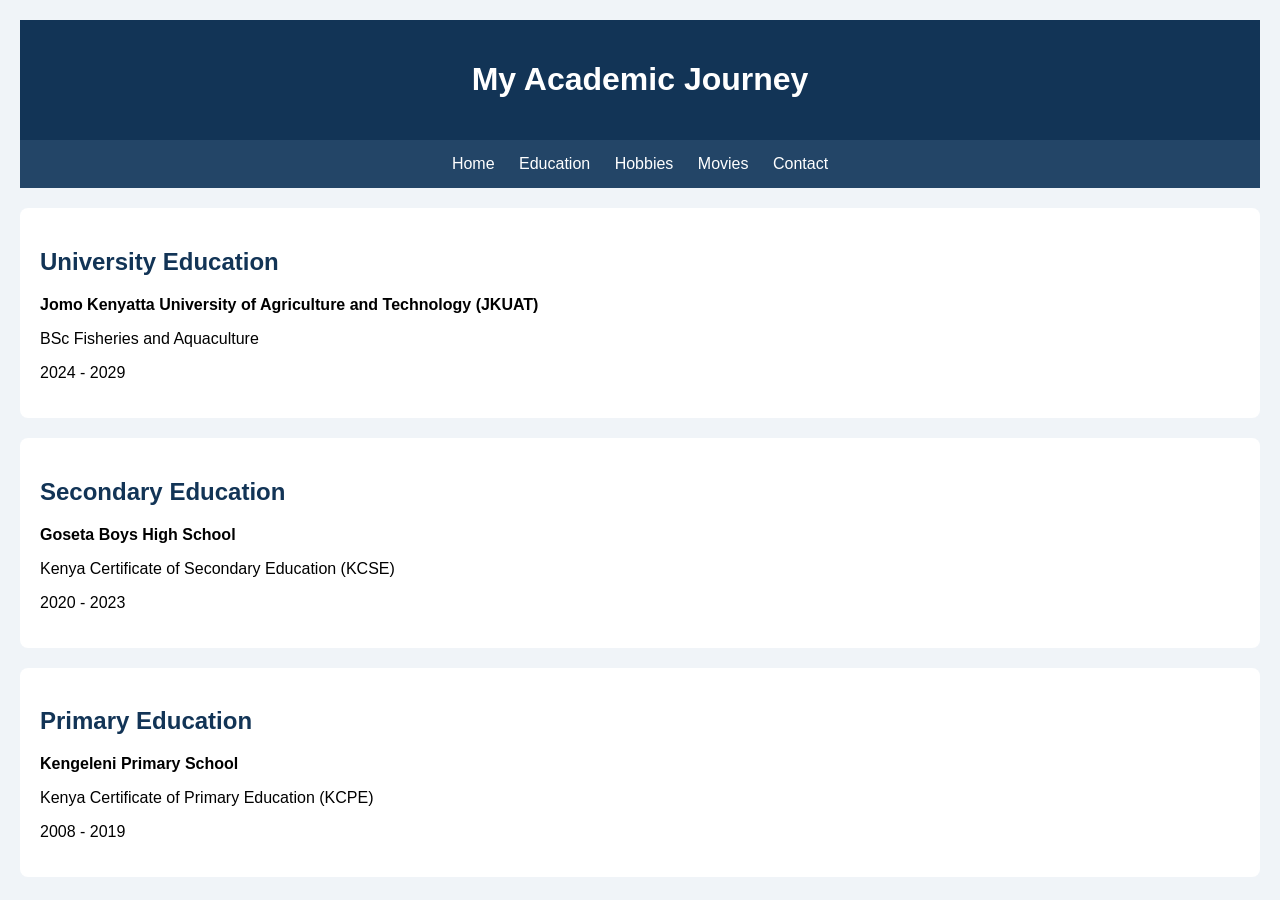
<file: academic.html>
<!DOCTYPE html>
<html>
<head>
    <meta charset="UTF-8">
    <meta name="viewport" content="width=device-width, initial-scale=1.0">
    <title>Academic Journey</title>
    <style>
        body { font-family: Arial, sans-serif; background-color: #f0f4f8; margin: 20px; }
        header { background-color: #123456; color: white; text-align: center; padding: 20px; }
        nav { background-color: #234567; padding: 15px; text-align: center; }
        nav a { color: white; text-decoration: none; margin: 10px; }
        section { background-color: white; padding: 20px; margin: 20px 0; border-radius: 8px; }
        h2 { color: #123456; }
        @media screen and (max-width: 600px) { body { margin: 10px; } nav a { display: block; margin: 10px; } }
    </style>
</head>
<body>
<header><h1>My Academic Journey</h1></header>
<nav>
    <a href="index.html">Home</a>
    <a href="academic.html">Education</a>
    <a href="hobbies.html">Hobbies</a>
    <a href="movies.html">Movies</a>
    <a href="Contact.html">Contact</a>
</nav>
<section>
    <h2>University Education</h2>
    <p><strong>Jomo Kenyatta University of Agriculture and Technology (JKUAT)</strong></p>
    <p>BSc Fisheries and Aquaculture</p>
    <p>2024 - 2029</p>
</section>
<section>
    <h2>Secondary Education</h2>
    <p><strong>Goseta Boys High School</strong></p>
    <p>Kenya Certificate of Secondary Education (KCSE)</p>
    <p>2020 - 2023</p>
</section>
<section>
    <h2>Primary Education</h2>
    <p><strong>Kengeleni Primary School</strong></p>
    <p>Kenya Certificate of Primary Education (KCPE)</p>
    <p>2008 - 2019</p>
</section>
</body>
</html>
</file>
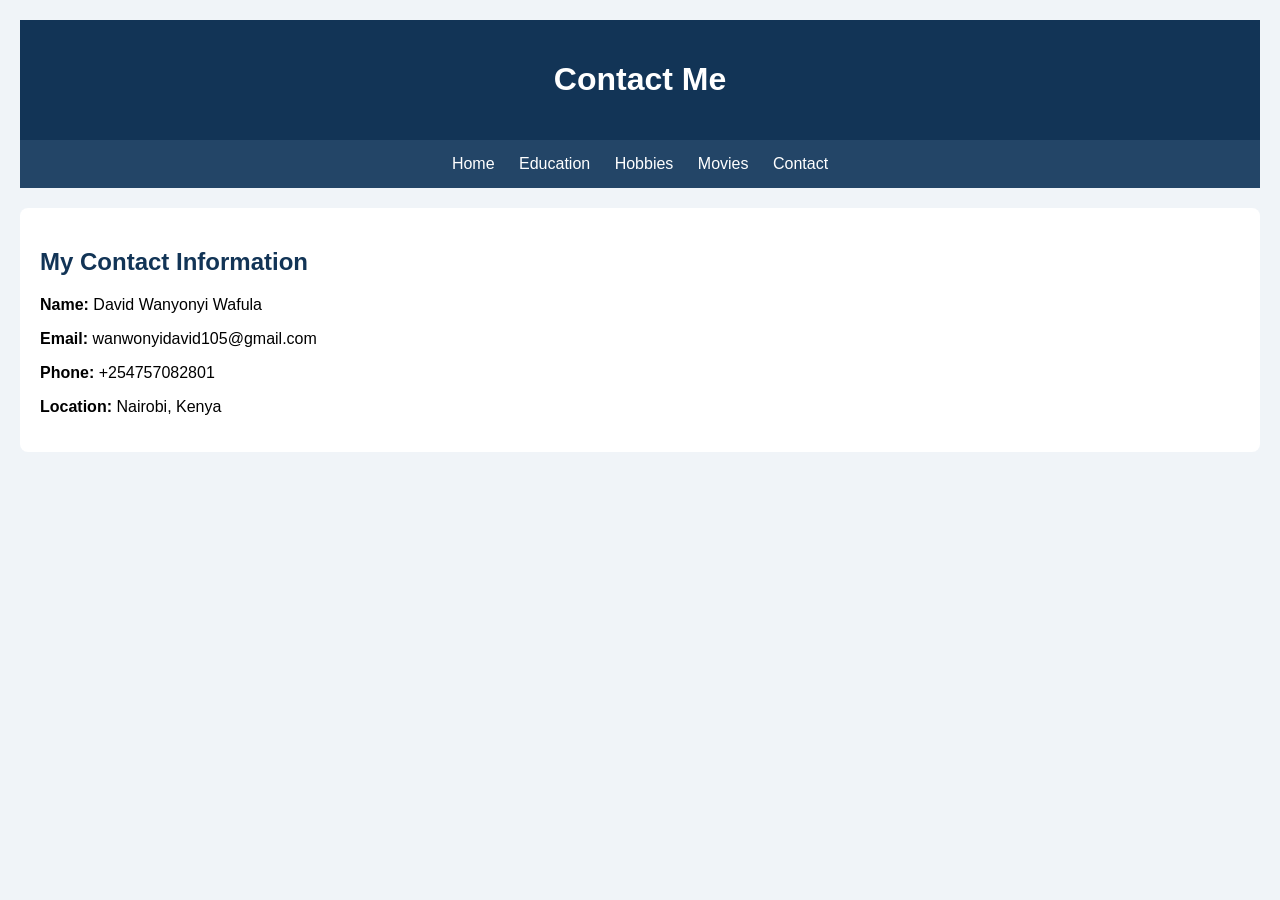
<file: Contact.html>
<!DOCTYPE html>
<html>
<head>
    <meta charset="UTF-8">
    <meta name="viewport" content="width=device-width, initial-scale=1.0">
    <title>Contact Me</title>
    <style>
        body { font-family: Arial, sans-serif; background-color: #f0f4f8; margin: 20px; }
        header { background-color: #123456; color: white; text-align: center; padding: 20px; }
        nav { background-color: #234567; padding: 15px; text-align: center; }
        nav a { color: white; text-decoration: none; margin: 10px; }
        section { background-color: white; padding: 20px; margin: 20px 0; border-radius: 8px; }
        h2 { color: #123456; }
        @media screen and (max-width: 600px) { body { margin: 10px; } nav a { display: block; margin: 10px; } }
    </style>
</head>
<body>
<header><h1>Contact Me</h1></header>
<nav>
    <a href="index.html">Home</a>
    <a href="academic.html">Education</a>
    <a href="hobbies.html">Hobbies</a>
    <a href="movies.html">Movies</a>
    <a href="Contact.html">Contact</a>
</nav>
<section>
    <h2>My Contact Information</h2>
    <p><strong>Name:</strong> David Wanyonyi Wafula</p>
    <p><strong>Email:</strong> wanwonyidavid105@gmail.com</p>
    <p><strong>Phone:</strong> +254757082801</p>
    <p><strong>Location:</strong> Nairobi, Kenya</p>
</section>
</body>
</html>
</file>
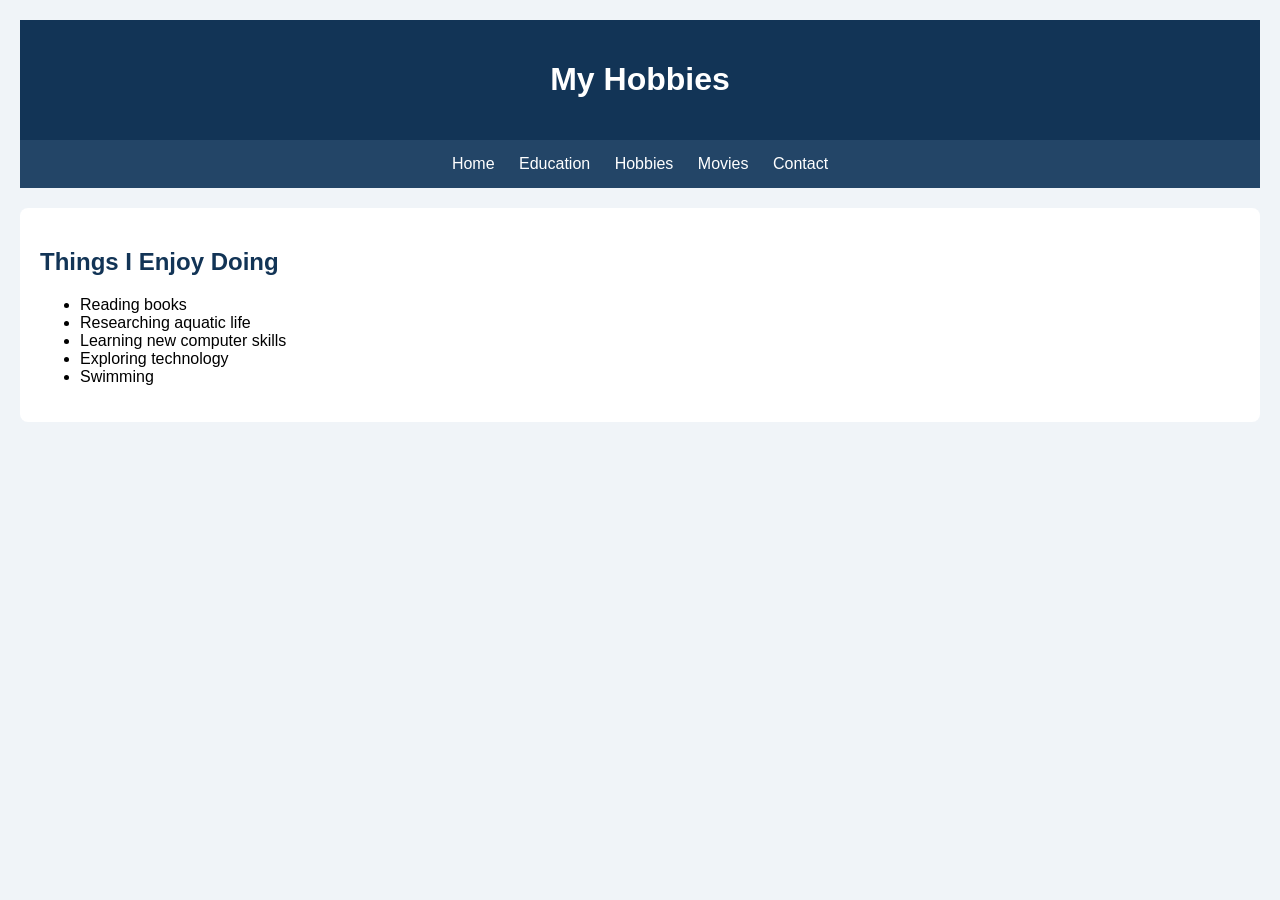
<file: hobbies.html>
<!DOCTYPE html>
<html>
<head>
    <meta charset="UTF-8">
    <meta name="viewport" content="width=device-width, initial-scale=1.0">
    <title>My Hobbies</title>
    <style>
        body { font-family: Arial, sans-serif; background-color: #f0f4f8; margin: 20px; }
        header { background-color: #123456; color: white; text-align: center; padding: 20px; }
        nav { background-color: #234567; padding: 15px; text-align: center; }
        nav a { color: white; text-decoration: none; margin: 10px; }
        section { background-color: white; padding: 20px; margin: 20px 0; border-radius: 8px; }
        h2 { color: #123456; }
        @media screen and (max-width: 600px) { body { margin: 10px; } nav a { display: block; margin: 10px; } }
    </style>
</head>
<body>
<header><h1>My Hobbies</h1></header>
<nav>
    <a href="index.html">Home</a>
    <a href="academic.html">Education</a>
    <a href="hobbies.html">Hobbies</a>
    <a href="movies.html">Movies</a>
    <a href="Contact.html">Contact</a>
</nav>
<section>
    <h2>Things I Enjoy Doing</h2>
    <ul>
        <li>Reading books</li>
        <li>Researching aquatic life</li>
        <li>Learning new computer skills</li>
        <li>Exploring technology</li>
        <li>Swimming</li>
    </ul>
</section>
</body>
</html>
</file>
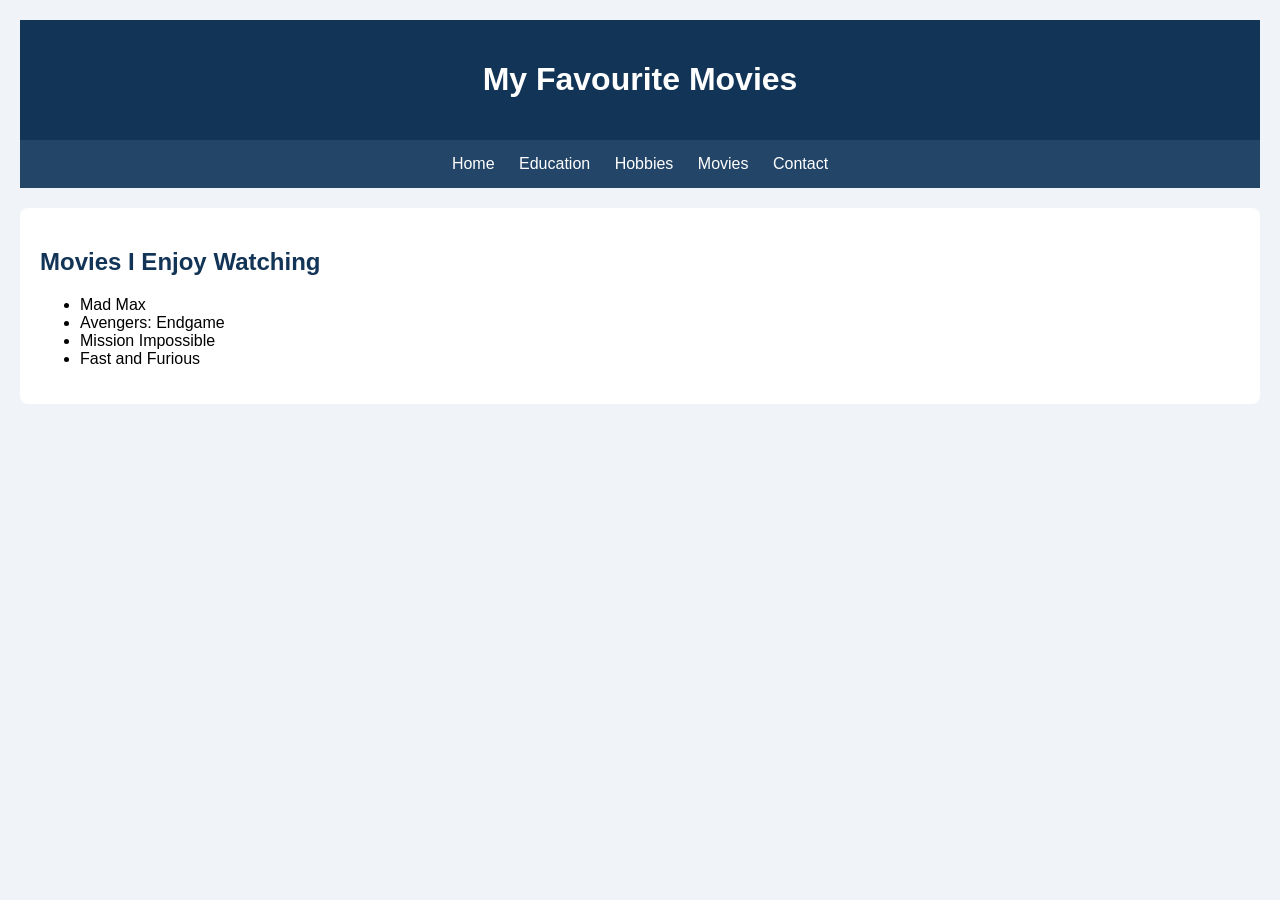
<file: movies.html>
<!DOCTYPE html>
<html>
<head>
    <meta charset="UTF-8">
    <meta name="viewport" content="width=device-width, initial-scale=1.0">
    <title>My Favourite Movies</title>
    <style>
        body { font-family: Arial, sans-serif; background-color: #f0f4f8; margin: 20px; }
        header { background-color: #123456; color: white; text-align: center; padding: 20px; }
        nav { background-color: #234567; padding: 15px; text-align: center; }
        nav a { color: white; text-decoration: none; margin: 10px; }
        section { background-color: white; padding: 20px; margin: 20px 0; border-radius: 8px; }
        h2 { color: #123456; }
        @media screen and (max-width: 600px) { body { margin: 10px; } nav a { display: block; margin: 10px; } }
    </style>
</head>
<body>
<header><h1>My Favourite Movies</h1></header>
<nav>
    <a href="index.html">Home</a>
    <a href="academic.html">Education</a>
    <a href="hobbies.html">Hobbies</a>
    <a href="movies.html">Movies</a>
    <a href="Contact.html">Contact</a>
</nav>
<section>
    <h2>Movies I Enjoy Watching</h2>
    <ul>
        <li>Mad Max</li>
        <li>Avengers: Endgame</li>
        <li>Mission Impossible</li>
        <li>Fast and Furious</li>
    </ul>
</section>
</body>
</html>
</file>
